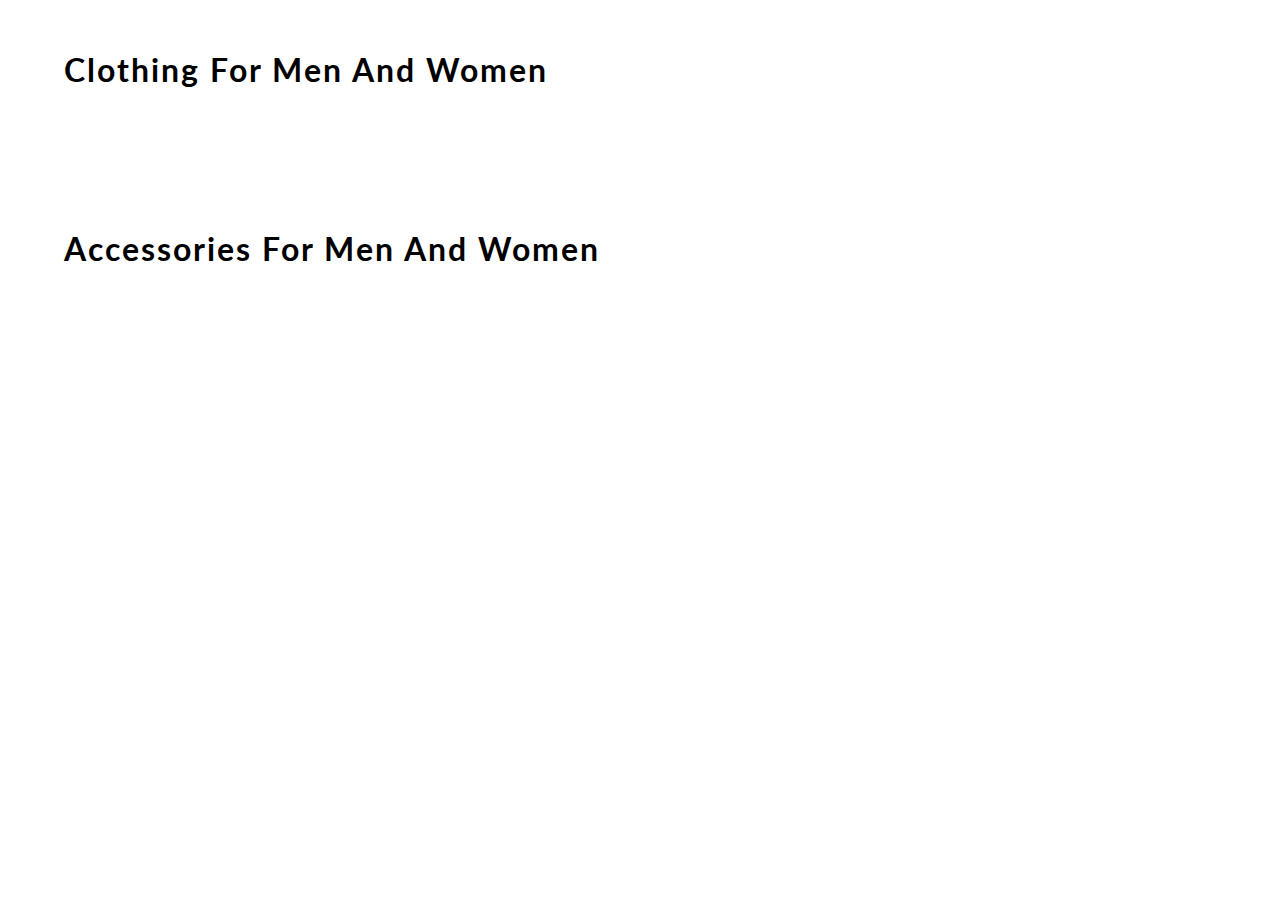
<file: content.html>
<!DOCTYPE html>
<html lang="en">
<head>
    <meta charset="UTF-8">
    <meta name="viewport" content="width=device-width, initial-scale=1.0">
    <meta http-equiv="X-UA-Compatible" content="ie=edge">
    <title> CONTENT  </title>
    <link href="https://fonts.googleapis.com/css?family=Lato&display=swap" rel="stylesheet">
    <link rel="stylesheet" href="css/content.css">

</head>
<body>
    <div id="mainContainer">

        <h1> clothing for men and women </h1>
        <div id="containerClothing">
            <!-- JS rendered code -->
        </div>

        <h1> accessories for men and women </h1>
        <div id="containerAccessories">
            <!-- JS rendered code -->
        </div>
    </div>
</body>
<script src="content.js"></script>
</html>
</file>
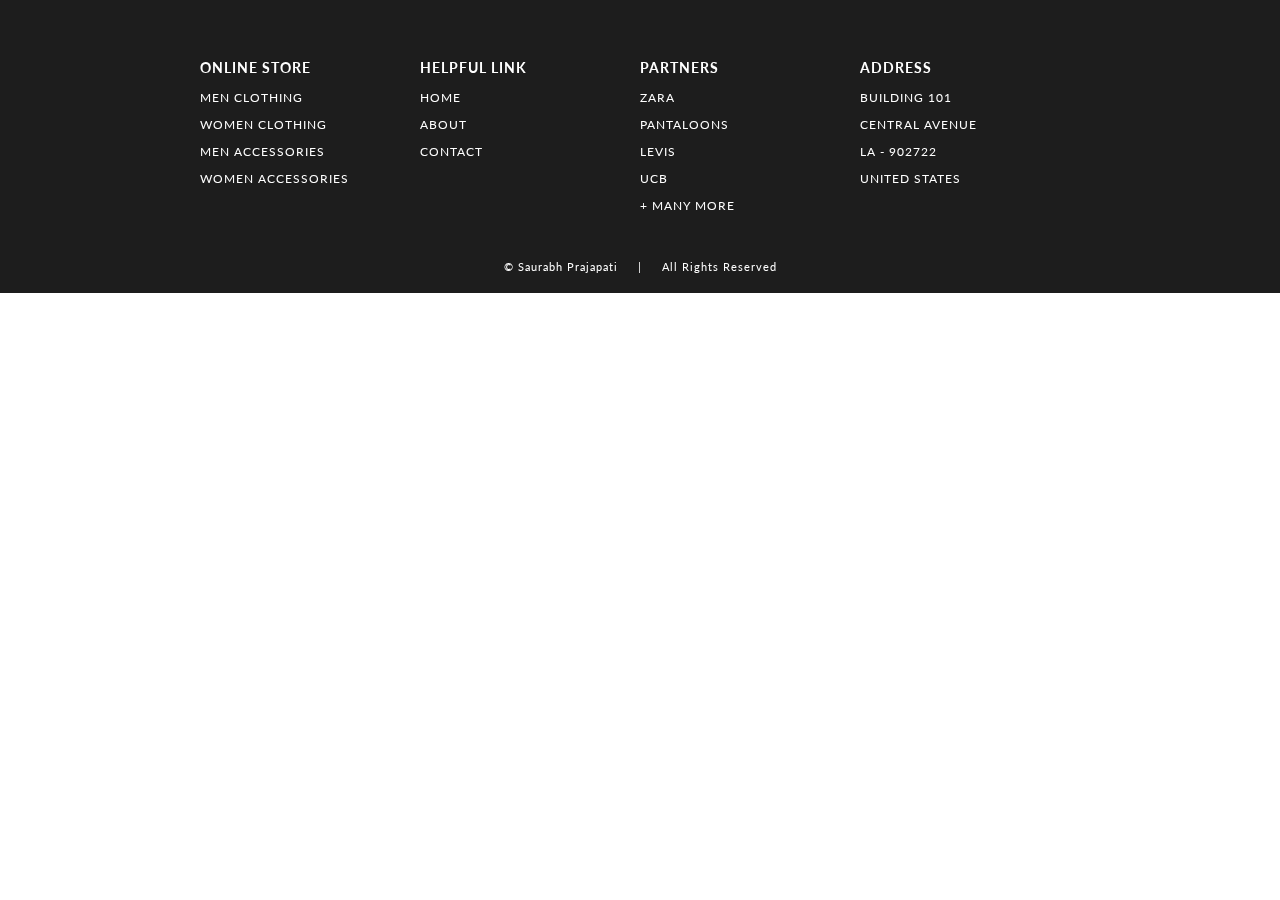
<file: footer.html>
<!DOCTYPE html>
<html lang="en">
<head>
    <meta charset="UTF-8">
    <meta name="viewport" content="width=device-width, initial-scale=1.0">
    <meta http-equiv="X-UA-Compatible" content="ie=edge">
    <title> FOOTER  </title>
    <!-- EXTERNAL LINKS -->
    <link href="https://fonts.googleapis.com/css?family=Source+Sans+Pro:300,400" rel="stylesheet">
    <link href="https://fonts.googleapis.com/css?family=Lato&display=swap" rel="stylesheet">
    <link rel="stylesheet" href="css/footer.css">
</head>

<body>
    <footer>
        <section>    
            <div id="containerFooter">
                
                <div id="webFooter">
                    <h3> online store </h3>
                    <p> men clothing </p>
                    <p> women clothing </p>
                    <p> men accessories </p>
                    <p> women accessories </p>
                </div>
                <div id="webFooter">
                    <h3> helpful link </h3>
                    <p> home </p>
                    <p> about </p>
                    <p> contact </p>
                </div>
                <div id="webFooter">
                    <h3> partners </h3>
                    <p> zara </p>
                    <p> pantaloons </p>
                    <p> levis </p>
                    <p> ucb </p>
                    <p> + many more </p>
                </div>
                <div id="webFooter">
                    <h3> address </h3>
                    <p> building 101 </p>
                    <p> central avenue </p>
                    <p> la - 902722 </p>
                    <p> united states </p>
                </div>
            </div>
            <div id="credit"><a href="#"> © Saurabh Prajapati </a> &nbsp&nbsp&nbsp | &nbsp&nbsp&nbsp <a href="#" > All Rights Reserved
                 </a></div>
        </section>

    </footer>

</body>
</html>
</file>
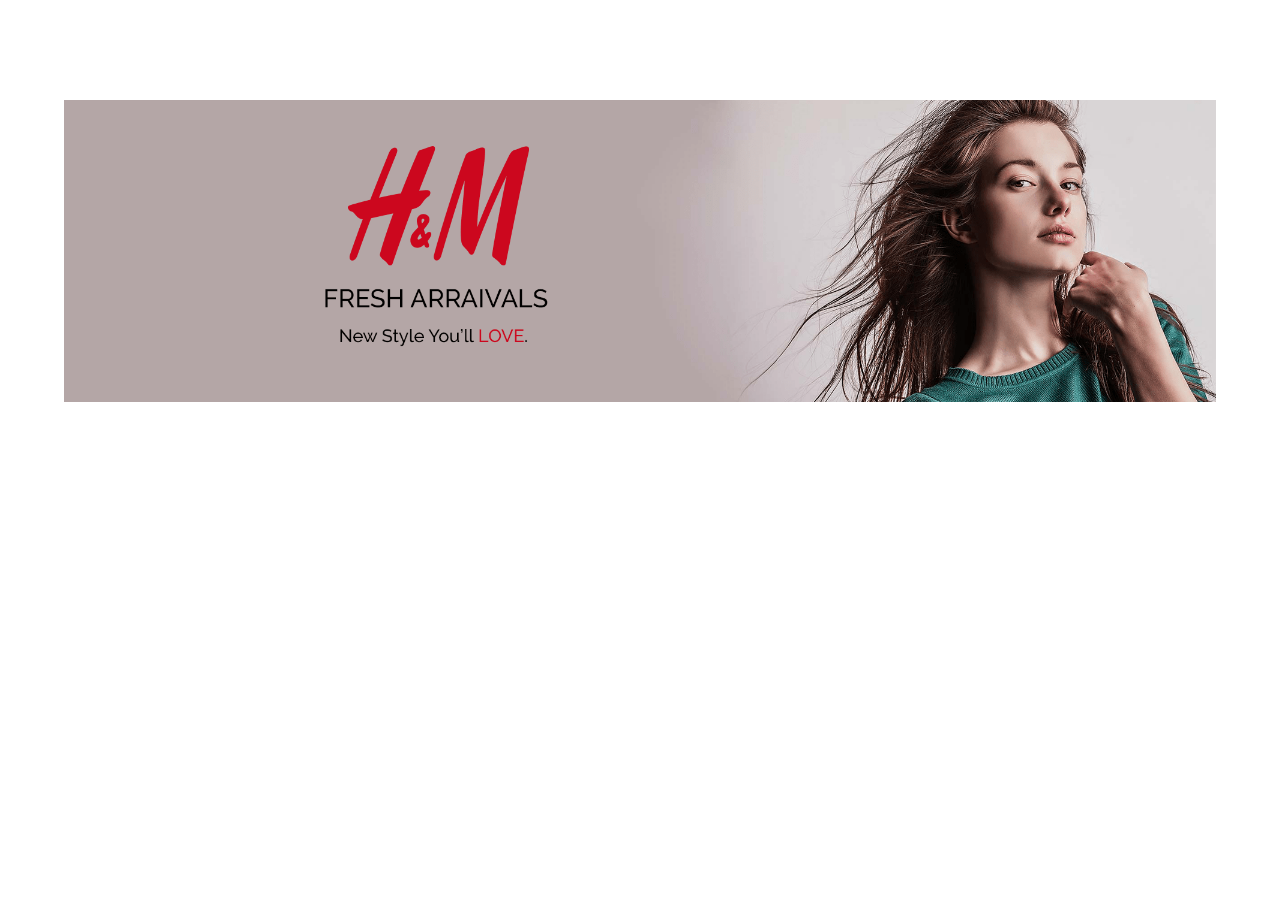
<file: slider.html>
<!DOCTYPE html>
<html lang="en">
<head>
    <meta charset="UTF-8">
    <meta name="viewport" content="width=device-width, initial-scale=1.0">
    <meta http-equiv="X-UA-Compatible" content="ie=edge">
    <title> SLIDER  </title>
    <style>
        body
        {
            margin: 0;
        }
        #containerSlider
        {
            margin: auto;
            width: 90%;
            text-align: center;
            padding-top: 100px;
            box-sizing: border-box;
        }
        #containerSlider img
        {
            width: 100%;
            height: 140%;
            text-align: center;
            align-content: center;
        }
        @media(max-width: 732px)
        {
            #containerSlider img
            {
                height: 12em;
            }
        }
        @media(max-width: 500px)
        {
            #containerSlider img
            {
                height: 10em;
            }
        }
    </style>

</head>
<body>
    <section>
            <div id="containerSlider">
                <div id="slidingImage"> <img src="img/img1.png" alt="image1"> </div>
            </div>
    </section>
</body>

</html>
</file>
<file: css/content.css>
body
{
    margin: 0;
    font-family: 'Lato', sans-serif;
}
h1
{
    width: 90%;
    margin: auto;
    padding: 50px 0;
    letter-spacing: 2px;
    font-weight: 700;
    text-transform: capitalize;
}
#containerClothing, #containerAccessories
{
    display: grid;
    grid-gap: 70px 20px;
    grid-template-columns: repeat(5, 1fr);
    width: 90%;
    margin: auto;
    padding-bottom: 40px;
}
#box 
{
    width: 100%;
    background-color: white;
    align-content: center;
    border-radius: 10px;
    box-shadow: 1px 2px 6px 2px rgb(219, 219, 219);
}
#box:hover
{
    box-shadow: 1px 6px 3px 0 rgb(185, 185, 185);
}
#containerClothing img
{
    width: 100%;
    border-top-left-radius: 10px;
    border-top-right-radius: 10px;
}
#containerAccessories img
{
    width: 100%;
    border-top-left-radius: 10px;
    border-top-right-radius: 10px;
}
#details
{
    padding: 0 15px;
    text-transform: capitalize;
}
#box a 
{
    text-decoration: none;
    color: rgb(29, 29, 29);
}
h3
{
    font-size: 16px;
}
h4
{
    font-weight: 100;
}
h2
{
    color: rgb(3, 94, 94);
}

/* ----------------------------- MEDIA QUERY --------------------------- */

@media(max-width: 1070px)
{
    h1
    {
        font-size: 25px;
    }
    #containerClothing, #containerAccessories
    {
        width: 95%;
        grid-gap: 10px;
    }
}
@media(max-width: 850px)
{
    h1 
    {
        width: 80%;
    }
    #containerClothing, #containerAccessories
    {
        display: grid;
        grid-gap: 70px 20px;
        grid-template-columns: repeat(3, 1fr);
        width: 80%;
    }    
}
@media(max-width: 650px)
{
    h1
    {
        font-size: 20px;
    }
    h1 
    {
        width: 90%;
    }
    #containerClothing, #containerAccessories
    {
        width: 90%;
    }
}
@media(max-width: 600px)
{
    h1 
    {
        width: 70%;
    }
    #containerClothing, #containerAccessories
    {
        width: 70%;
    }
}
@media(max-width: 505px)
{
    h1 
    {
        width: 80%;
    }
    #containerClothing, #containerAccessories
    {
        width: 80%;
        grid-template-columns: repeat(2, 1fr);
    }
    #collection{
        display:  none;
    }
    #badge{
        display: none;
    }
}
</file>
<file: css/footer.css>
body
{
    margin: 0;
    font-family: 'Lato', sans-serif;
}

#containerFooter
{
    width: 100%;
    background-color: rgb(29, 29, 29);
    color: white;
    letter-spacing: 1px;
    display: grid;
    grid-template-columns: repeat(4, 1fr);
    text-transform: uppercase;
    font-size: 15px;
    padding: 15px 300px;
    box-sizing: border-box;
}
#containerFooter h3:hover, #containerFooter p:hover
{
    color: lightslategray;
    cursor: pointer;
}
#webFooter
{
    padding-top: 30px;
    font-size: 12px;
}
#credit 
{
    width: 100%;
    margin: auto;
    padding: 20px 0;
    text-align: center;
    background-color: rgb(29, 29, 29);
    color: white;
    font-size: 11px;
    letter-spacing: 1px;
}

#credit a
{
    color: white;
    text-decoration: none;
    position: relative;
}
#credit a::after
{
content: "";
background: white;
mix-blend-mode: exclusion;
width: calc(100% + 18px);
height: 0;
position: absolute;
bottom: -4px;
left: -10px;
transition: all .3s cubic-bezier(0.445, 0.05, 0.55, 0.95);
}
#credit a:hover::after
{
    height: calc(100% + 8px)
}

/* ----------------------------- MEDIA QUERY --------------------------- */

@media(max-width: 1350px)
{
    #containerFooter
    {
        padding: 15px 200px;
    }
}
@media(max-width: 1166px)
{
    #containerFooter
    {
        padding: 15px 100px;
    }
}
@media(max-width: 950px)
{
    #containerFooter
    {
        padding: 15px 50px;
    }
}
@media(max-width: 850px)
{
    #containerFooter
    {
        font-size: 13px;
    }
    #webFooter
    {
        font-size: 10px;
    }
}
@media(max-width: 750px)
{
    #containerFooter
    {
        display: grid;
        grid-template-columns: 1fr 1fr;
        padding: 15px 100px;
    }
    #webFooter
    {
        padding: 15px 20px;
    }
}
@media(max-width: 540px)
{
    #containerFooter
    {
        padding: 0 25px;
    }
}
</file>
